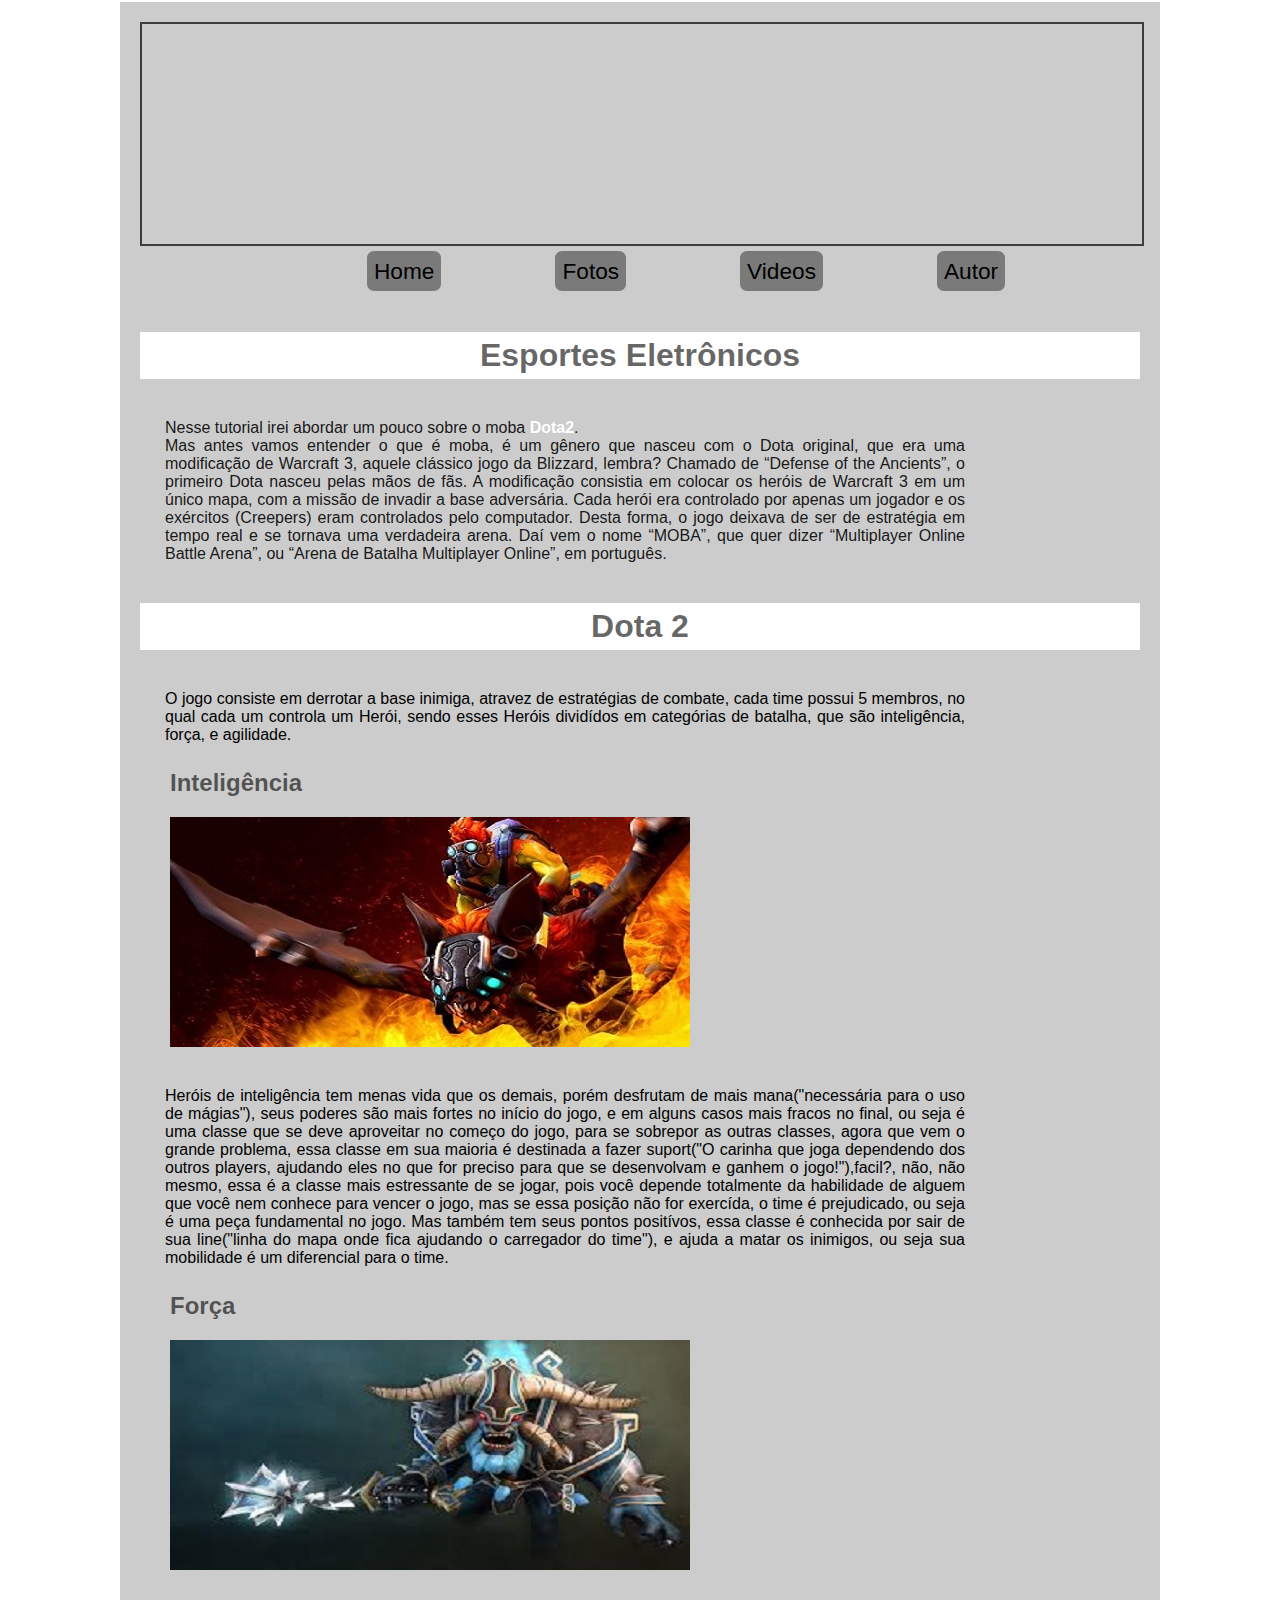
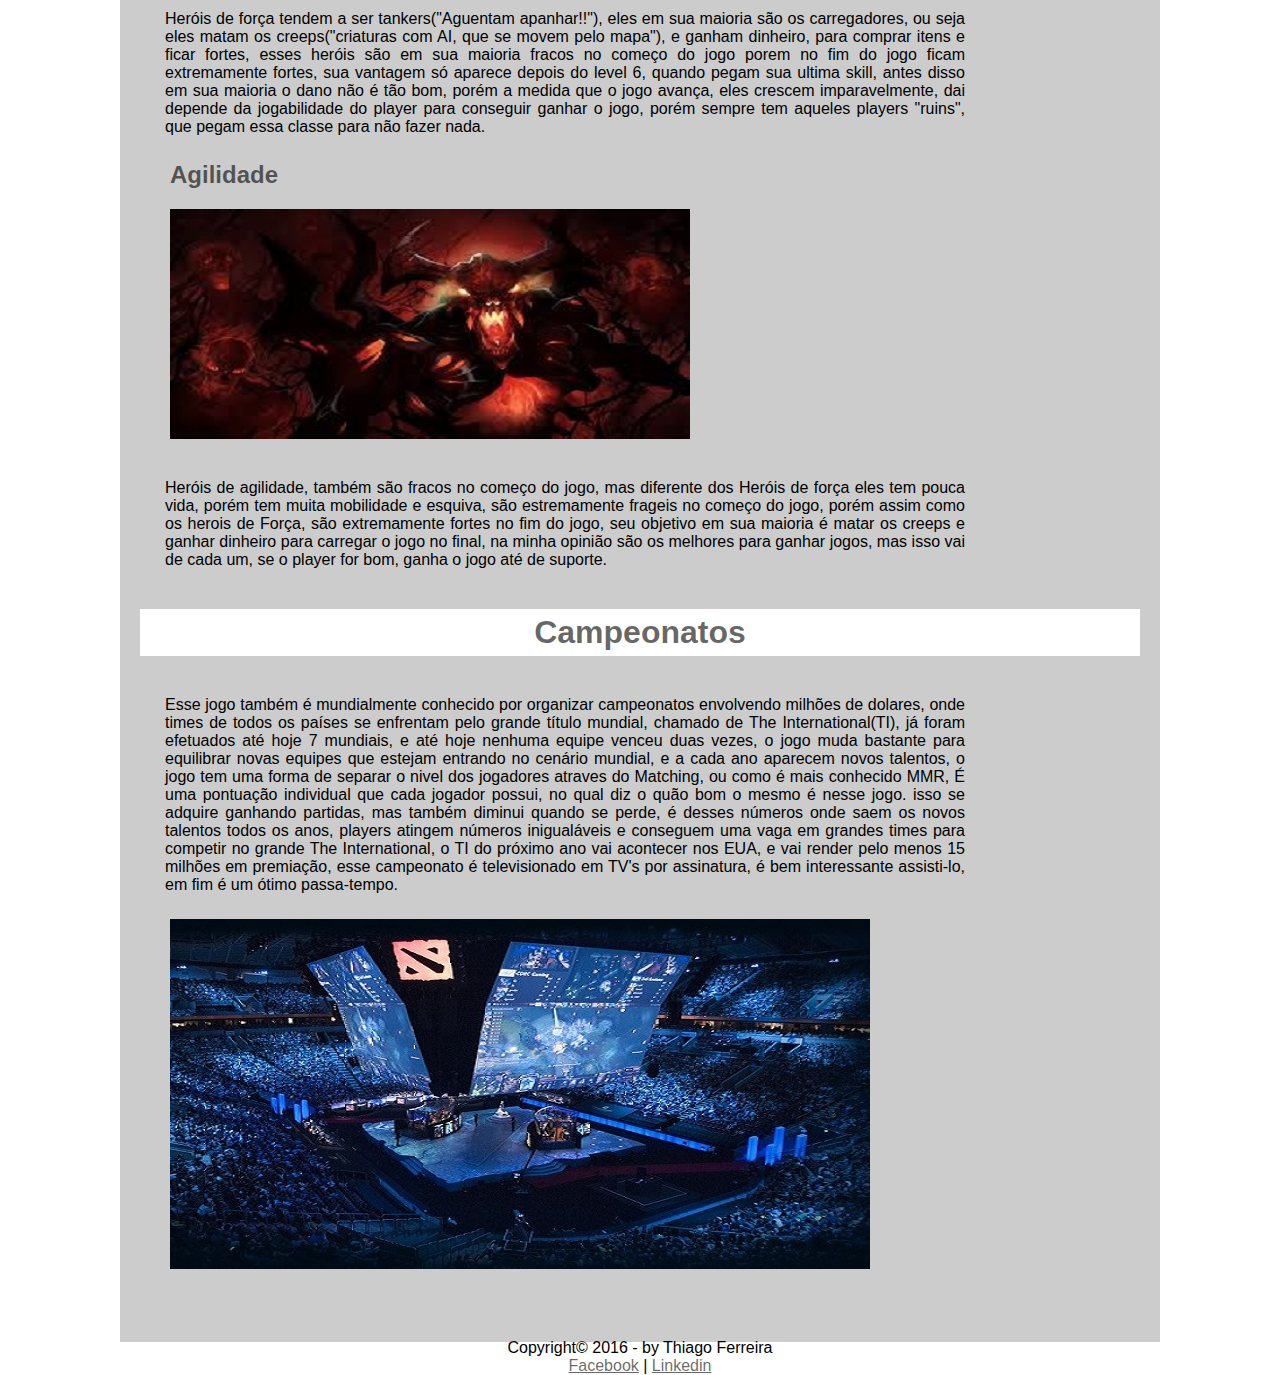
<file: index.html>
<html>
<head>
	<title>Dota 2 - tutorial</title>
	<meta <meta charset="utf-8">
	<link rel="stylesheet" type="text/css" href="style.css">
	<!-- autor: Thiago Ferreira -->

</head>
<body>
	<div id="global">
	<header id="cabecalho">
		<div class="principal">
			<div class="div-imagem">
	
			</div>
			<ul>
				<li><a href="index.html">Home</a> </li>
				<li><a href="fotos.html"> Fotos</a></li>
				<li><a href="video.html"> Videos</a></li>
				<li><a href="autor.html">Autor</a></li>
			</ul>
		</div>
	</header>
	<article id="artigo">
			<h1>Esportes Eletrônicos</h1>
			<p>Nesse tutorial irei abordar um pouco sobre o moba <strong>Dota2</strong>.<br>
			Mas antes vamos entender o que é moba, é um gênero que nasceu com o Dota original,
 que era uma modificação de Warcraft 3, aquele clássico jogo da Blizzard, lembra? Chamado de “Defense of the Ancients”,
 o primeiro Dota nasceu pelas mãos de fãs.


A modificação consistia em colocar os heróis de Warcraft 3 em um único mapa,
 com a missão de invadir a base adversária. 
Cada herói era controlado por apenas um jogador e os exércitos (Creepers) eram controlados pelo computador.
 Desta forma, o jogo deixava de ser de estratégia em tempo real e se tornava uma verdadeira arena. Daí vem o nome “MOBA”,
 que quer dizer “Multiplayer Online Battle Arena”, ou “Arena de Batalha Multiplayer Online”, em português. </p>
</article>
<article id="dota2">
	<h1>Dota 2</h1>
	<p>O jogo consiste em derrotar a base inimiga, atravez de estratégias de combate, cada time possui 5 membros, no qual cada um controla um Herói, sendo esses Heróis dividídos em categórias de batalha, que são inteligência, força, e agilidade.</p>
	<nav class="dota2-tipos">
	<h2>Inteligência</h2>
	<img src="imagens/dota2-bartrider.jpg"><p>Heróis de inteligência tem menas vida que os demais, porém desfrutam de mais mana("necessária para o uso de mágias"), seus poderes são mais fortes no início do jogo, e em alguns casos mais fracos no final, ou seja é uma classe que se deve aproveitar no começo do jogo, para se sobrepor as outras classes, agora que vem o grande problema, essa classe em sua maioria é destinada a fazer suport("O carinha que joga dependendo dos outros players, ajudando eles no que for preciso para que se desenvolvam e ganhem o jogo!"),facil?, não, não mesmo, essa é a classe mais estressante de se jogar, pois você depende totalmente da habilidade de alguem que você nem conhece para vencer o jogo, mas se essa posição não for exercída, o time é prejudicado, ou seja é uma peça fundamental no jogo.
	Mas também tem seus pontos positívos, essa classe é conhecida por sair 
	de sua line("linha do mapa onde fica ajudando o carregador do time"), e ajuda a matar os inimigos, ou seja sua mobilidade é um diferencial para o time.
</p>
	<h2>Força</h2>
	<img src="imagens/dota2-baratun.jpg">
	<p>Heróis de força tendem a ser tankers("Aguentam apanhar!!"), eles em sua maioria são os carregadores, ou seja eles matam os creeps("criaturas com AI, que se movem pelo mapa"), e ganham dinheiro, para comprar itens e ficar fortes, esses heróis são em sua maioria fracos no começo do jogo porem no fim do jogo ficam extremamente fortes, sua vantagem só aparece depois do level 6, quando pegam sua ultima skill, antes disso em sua maioria o dano não é tão bom, porém a medida que o jogo avança, eles crescem imparavelmente, dai depende da jogabilidade do player para conseguir ganhar o jogo, porém sempre tem aqueles players "ruins", que pegam essa classe para não fazer nada.</p>

	<h2>Agilidade</h2>
	<img src="imagens/dota2-never.jpg">
	<p>Heróis de agilidade, também são fracos no começo do jogo, mas diferente dos Heróis de força eles tem pouca vida, porém tem muita mobilidade e esquiva, são estremamente frageis no começo do jogo, porém assim como os herois de Força, são extremamente fortes no fim do jogo, seu objetivo em sua maioria é matar os creeps e ganhar dinheiro para carregar o jogo no final, na minha opinião são os melhores para ganhar jogos, mas isso vai de cada um, se o player for bom, ganha o jogo até de suporte.</p>

	<h1>Campeonatos</h1>
	<p>Esse jogo também é mundialmente conhecido por organizar campeonatos envolvendo milhões de dolares, onde times de todos os países se enfrentam pelo grande título mundial, chamado de The International(TI), já foram efetuados até hoje 7 mundiais, e até hoje nenhuma equipe venceu duas vezes, o jogo muda bastante para equilibrar novas equipes que estejam entrando no cenário mundial, e a cada ano aparecem novos talentos, o jogo tem uma forma de separar o nivel dos jogadores atraves do Matching, ou como é mais conhecido MMR, É uma pontuação individual que cada jogador possui, no qual diz o quão bom o mesmo é nesse jogo. isso se adquire ganhando partidas, mas também diminui quando se perde, é desses números onde saem os novos talentos todos os anos, players atingem números inigualáveis e conseguem uma vaga em grandes times para competir no grande The International, o TI do próximo ano vai acontecer nos EUA, e vai render pelo menos 15 milhões em premiação, esse campeonato é televisionado em TV's por assinatura, é bem interessante assisti-lo, em fim é um ótimo passa-tempo.</p>

	<img src="imagens/dota2-camp1.jpg">

	</nav>
</article> 

<footer  id="rodape">
	<p>Copyright&copy; 2016 - by Thiago Ferreira<br><a href="https://www.facebook.com/thiago.archer" target="_blank">Facebook</a>  | <a href="https://www.linkedin.com/in/thiago-ferreira-b82506127?trk=nav_responsive_tab_profile_pic
" target="_blank">Linkedin</a></p>
</footer>


	

</div>
</body>
</html>
</file>
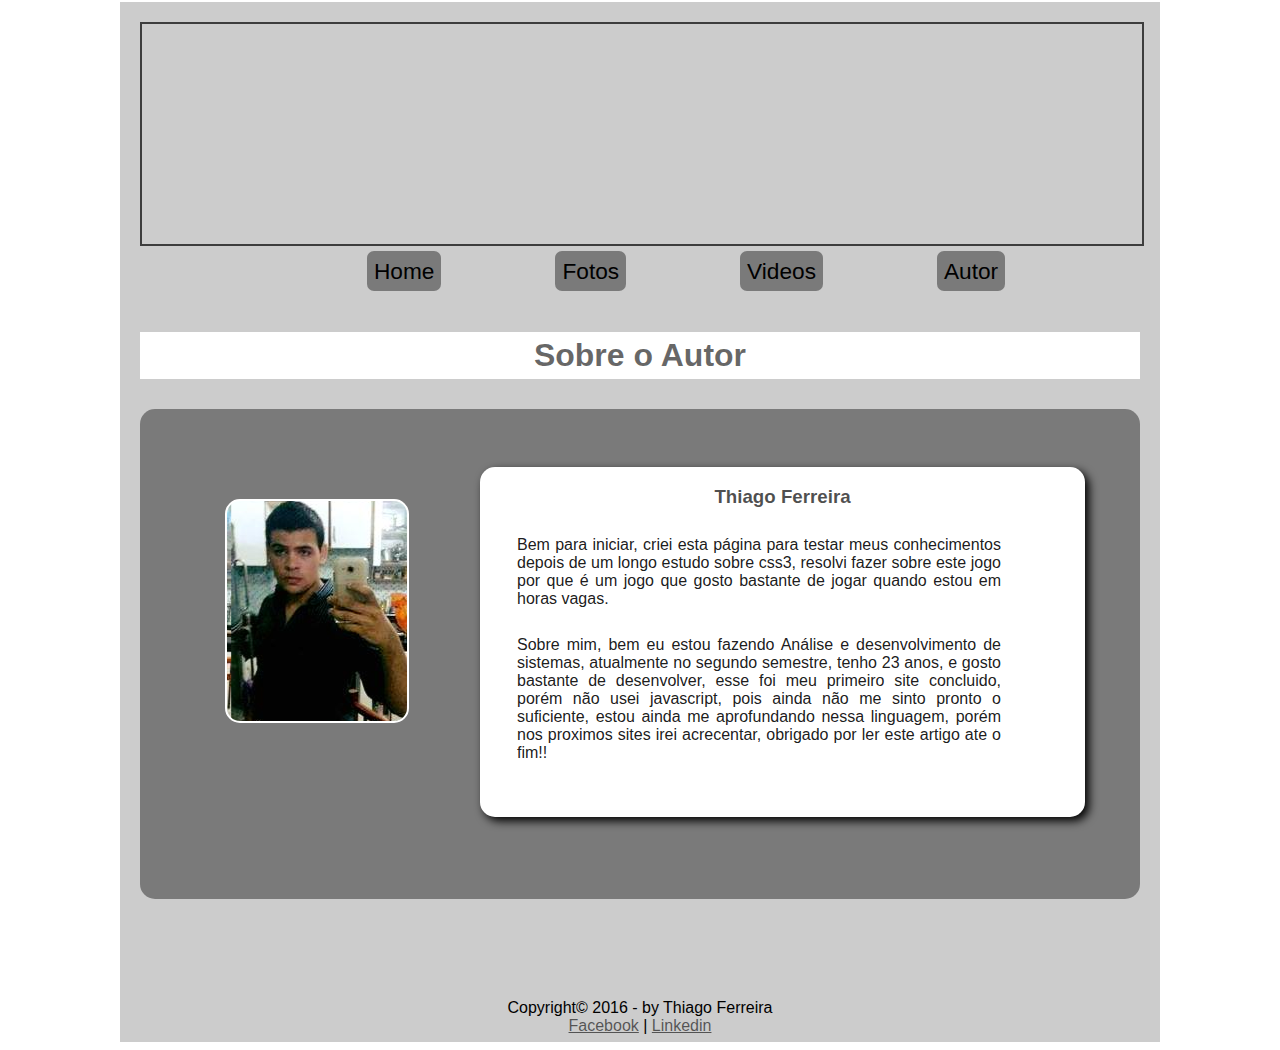
<file: autor.html>
<html>
<head>
	<title>Dota 2 - tutorial</title>
	<meta <meta charset="utf-8">
	<link rel="stylesheet" type="text/css" href="style.css">
	<link rel="stylesheet" type="text/css" href="autor.css">

	<!-- autor: Thiago Ferreira -->

</head>
<body>
	<div id="global4">
	<header id="cabecalho">
		<div class="principal">
			<div class="div-imagem">
	
			</div>
			<ul>
				<li><a href="index.html">Home</a> </li>
				<li><a href="fotos.html"> Fotos</a></li>
				<li><a href="video.html"> Videos</a></li>
				<li><a href="autor.html">Autor</a></li>
			</ul>
		</div>
	</header>
	<article id="artigo">
		<h1>Sobre o Autor</h1>
		<div id="fundo-artigo">
			<div id="autor-foto">
				
			</div>
			<aside id="sobre">
					<h3>Thiago Ferreira</h3>
					<p>Bem para iniciar, criei esta página para testar meus conhecimentos depois de um longo estudo sobre css3, resolvi fazer sobre este jogo por que é um jogo que gosto bastante de jogar quando estou em horas vagas.</p>
					<p>Sobre mim, bem eu estou fazendo Análise e desenvolvimento de sistemas, atualmente no segundo semestre, tenho 23 anos, e gosto bastante de desenvolver, esse foi meu primeiro site concluido, porém não usei javascript, pois ainda não me sinto pronto o suficiente, estou ainda me aprofundando nessa linguagem, porém nos proximos sites irei acrecentar, obrigado por ler este artigo ate o fim!! </p>
			</aside>
		</div>
	</article>

	<footer  id="rodape4">
	<p>Copyright&copy; 2016 - by Thiago Ferreira<br><a href="https://www.facebook.com/thiago.archer" target="_blank">Facebook</a>  | <a href="https://www.linkedin.com/in/thiago-ferreira-b82506127?trk=nav_responsive_tab_profile_pic
" target="_blank">Linkedin</a></p>
</footer>
	</div>
</body>
</html>
</file>
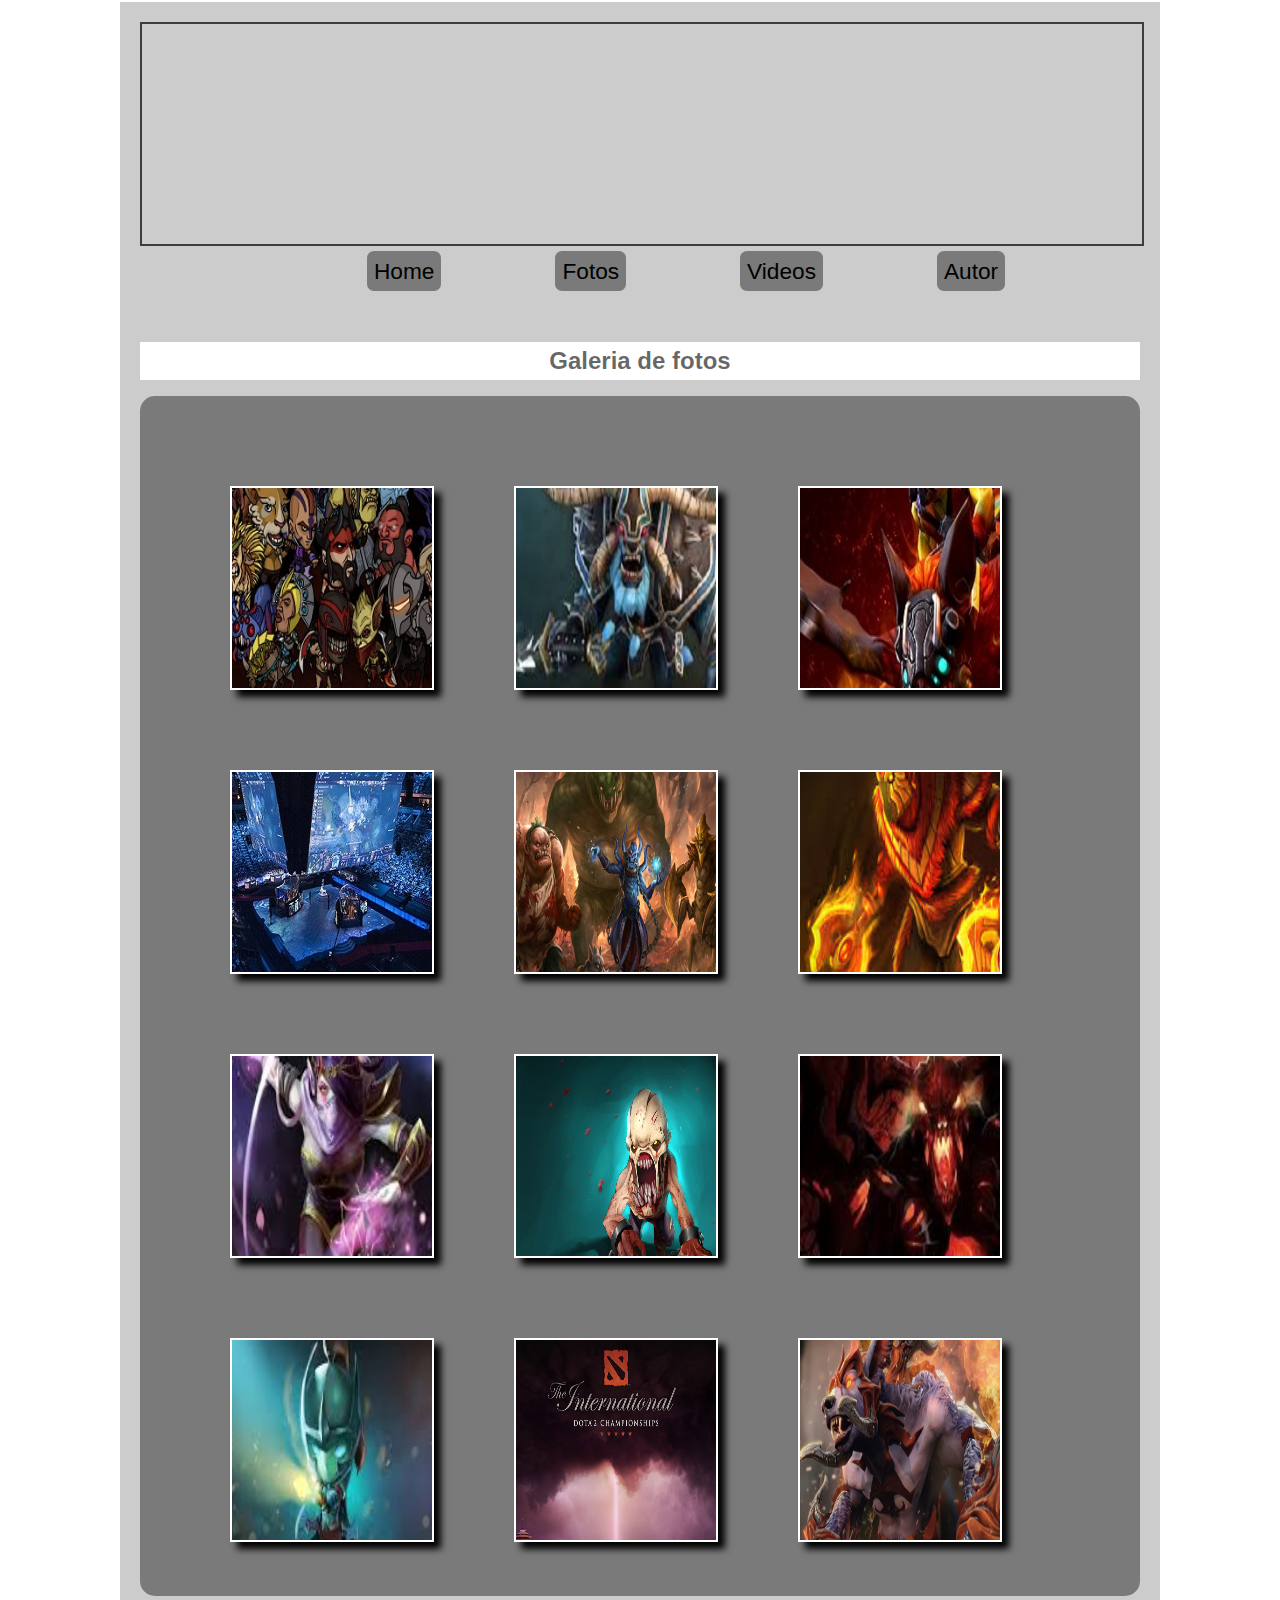
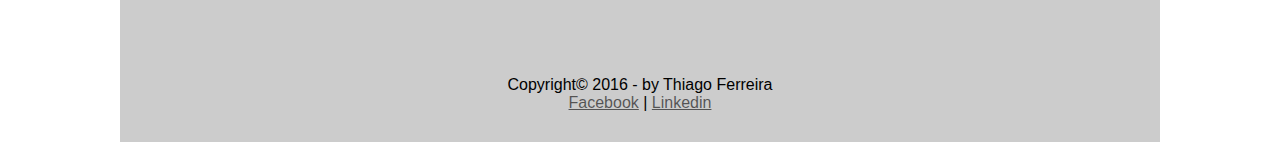
<file: fotos.html>
<html>
<head>
	<title>Dota 2 - fotos</title>
	<meta <meta charset="utf-8">
	<link rel="stylesheet" type="text/css" href="style.css">
	<link rel="stylesheet" type="text/css" href="foto.css">
		<!-- autor: Thiago Ferreira -->
</head>
<body>
	<div id="global2">
	<header id="cabecalho">
		<div class="principal">
			<div class="div-imagem">
	
			</div>
			<ul>
				<li><a href="index.html">Home</a> </li>
				<li><a href="fotos.html"> Fotos</a></li>
				<li><a href="video.html"> Videos</a></li>
				<li><a href="autor.html">Autor</a></li>
			</ul>
		
			<div id="artigo">
			<h1>Galeria de fotos</h1>
			</div>
		</div>
	</header>
			<ul id="galeria">
				<li id="foto01"><span>Heróis</span></li>
				<li id="foto02"><span>Baratun</span></li>
				<li id="foto03"><span>Bartrider</span></li>
				<li id="foto04"><span>TI5</span></li>
				<li id="foto05"><span>Hérois</span></li>
				<li id="foto06"><span>Ember</span></li>
				<li id="foto07"><span>Lanaya</span></li>
				<li id="foto08"><span>Naix</span></li>
				<li id="foto09"><span>Nevermore</span></li>
				<li id="foto10"><span>Phantom Assasin</span></li>
				<li id="foto11"><span>The International</span></li>
				<li id="foto12"><span>Ursa</span></li>
			</ul>
			<div id="div-footer2">
		<footer  id="rodape">
	<p>Copyright&copy; 2016 - by Thiago Ferreira<br><a href="https://www.facebook.com/thiago.archer" target="_blank">Facebook</a>  | <a href="https://www.linkedin.com/in/thiago-ferreira-b82506127?trk=nav_responsive_tab_profile_pic
" target="_blank">Linkedin</a></p>
</footer>
	</div>
</div>
</body>
</file>
<file: style.css>
#global {
	background-color: rgba(0,0,0,.2);
	width: 1000px;
	padding: 20px;
	margin: -6px auto 0px auto;
	height: 2900px;
	font-family: Arial,sans-serif;
	position: relative;
}

#cabecalho ul {
	display: flex;
	margin: 5px;
	margin-left: 80px;
	
}
#cabecalho li {
	margin-left: 100px;
	list-style: none;
	font-size: 17pt;
	padding: 7px;
	border-radius: 7px;
}



#cabecalho li:hover a {
	color: #fff;
	background-color: rgba(0,0,0,.8);
	transition: 1s;

}
#cabecalho li a {
	text-decoration: none;
	color: black;
	width: 100%;
	font-size: 17pt;
	padding: 7px;
	border-radius: 7px;
	background-color: rgba(0,0,0,.4);

}

#artigo h1 {
	
	padding: 5px;
	background-color: #fff;
	text-align: center;
	color: rgba(0,0,0,.6);
	margin-top: 40px;
}
#artigo p {
	width: 80%;
	text-align: left;
	margin: 25px;
	margin-top: 40px;
	text-align: justify;
	color: rgba(0,0,0,.9)
}
#dota2 h1{
	padding: 5px;
	background-color: #fff;
	text-align: center;
	color: rgba(0,0,0,.6);
	margin-top: 40px;
}
#dota2 p{
	width: 80%;
	text-align: left;
	margin: 25px;
	margin-top: 40px;
	text-align: justify;
}




.div-imagem {
	width: 100%;
	height: 220px;
	border: 2px solid rgba(0,0,0,.7);
	margin: auto;
	animation: banner 15s infinite;

}
@-webkit-keyframes banner {

	0%, 25% {
		background-image: url(imagens/mmo-banner.jpg);
	}
	26%, 50% {
		background-image: url(imagens/mmo-banner2.jpg);
	}
	51%, 75% {
		background-image: url(imagens/mmo-banner3.JPG);
	}
	76%,100% {
		background-image: url(imagens/mmo-banner4.jpg);
	}
}

.dota2-tipos img {
	margin-left: 30px;
}
.dota2-tipos h2 {
	margin-left: 30px;
}

#rodape {
	text-align: center;
	margin-top: 70px;
}
#rodape a {
	color: rgba(1,1,1,.6);
}
#global h2 {
	color: rgba(0,0,0,.6);
}
#artigo strong {
	color: #fff;
}
</file>
<file: autor.css>
#global4 {
	background-color: rgba(0,0,0,.2);
	width: 1000px;
	padding: 20px;
	margin: -6px auto 0px auto;
	height: 1000px;
	font-family: Arial,sans-serif;
	position: relative;
}

#fundo-artigo {
	width: 900px;
	height: 390px;
	padding: 50px;
	list-style: none;
	background-color: rgba(0,0,0,.4);
	border-radius: 15px;
	margin-top: 30px;
}
#autor-foto {
	width: 150px;
	height: 190px;
	padding: 15px;
	margin: 20px;
	border: 2px solid #fff;
	border-radius: 15px;
	position: relative;
	top: 5px;
	left: 15px;
	margin-top: 35px;
	background-image: url(imagens/thiago.jpg);
	background-position: -10% 40%;
}


#fundo-artigo aside#sobre {
	position: absolute;
	top: 435px;
	left: 360px;
	width: 605px;
	height: 350px;
	background-color: #fff;
	border-radius: 15px;
	margin-top: 30px;
	box-shadow: 4px 4px 10px #000000;	
}

aside#sobre h3{
position: relative;
text-align: center;
color: rgba(0,0,0,.7);
}
aside#sobre p {
	margin-top: 28px;
	color: rgba(0,0,0,.9);
	position: relative;
	left: 12px;
}

#rodape4 {
	text-align: center;
	margin-top: 100px;
}
#rodape4 a {
	color: rgba(1,1,1,.6);
</file>
<file: foto.css>
#global2 {
	background-color: rgba(0,0,0,.2);
	width: 1000px;
	padding: 20px;
	margin: -6 auto 0px auto;
	height: 1700px;
	font-family: Arial,sans-serif;
	position: relative;
	
}

div#artigo {
	margin-top: 50px;
	font-size: 9pt;
}

ul#galeria {
	width: 900px;
	height: 1100px;
	padding: 50px;
	list-style: none;
	background-color: rgba(0,0,0,.4);
	border-radius: 15px;

}
ul#galeria li {
	width: 200px;
	height: 200px;
	float: left;
	margin: 40px;
	border: 2px solid #fff;
	box-shadow: 7px 7px 7px black;
}

ul#galeria li#foto01 {
	background-image: url(imagens/dota2-all.jpg);
	background-position: 50% 50%;
	background-size: 350px 350px;
}



ul#galeria li#foto01:hover {
	background-position: 0px 0px;
	background-size: 220px 220px;
}

ul#galeria li#foto02 {
	background-image: url(imagens/dota2-baratun.jpg);
	background-position: 70% 50%;
	background-size: 350px 350px;
}



ul#galeria li#foto02:hover {
	background-position: 0px 0px;
	background-size: 200px 200px;
}

ul#galeria li#foto03 {
	background-image: url(imagens/dota2-bartrider.jpg);
	background-position: 50% 50%;
	background-size: 350px 350px;
	
}



ul#galeria li#foto03:hover {
	background-position: 0px 0px;
	background-size: 200px 200px;
}

ul#galeria li#foto04 {
	background-image: url(imagens/dota2-camp1.jpg);
	background-position: 50% 50%;
	background-size: 350px 350px;
}



ul#galeria li#foto04:hover {
	background-position: 0px 0px;
	background-size: 200px 200px;
}

ul#galeria li#foto05 {
	background-image: url(imagens/dota2-fundo.jpg);
	background-position: 50% 50%;
	background-size: 350px 350px;
}



ul#galeria li#foto05:hover {
	background-position: 0px 0px;
	background-size: 200px 200px;
}

ul#galeria li#foto06 {
	background-image: url(imagens/dota2-ember.jpg);
	background-position: 50% 50%;
	background-size: 350px 350px;
}



ul#galeria li#foto06:hover {
	background-position: 0px 0px;
	background-size: 200px 200px;
}

ul#galeria li#foto07 {
	background-image: url(imagens/dota2-lanaya.jpg);
	background-position: 80% 50%;
	background-size: 350px 350px;
}



ul#galeria li#foto07:hover {
	background-position: 0px 0px;
	background-size: 200px 200px;
}

ul#galeria li#foto08 {
	background-image: url(imagens/dota2-naix.jpg);
	background-position: 50% 50%;
	background-size: 350px 350px;
}



ul#galeria li#foto08:hover {
	background-position: 0px 0px;
	background-size: 200px 200px;
}

ul#galeria li#foto09 {
	background-image: url(imagens/dota2-never.jpg);
	background-position: 50% 50%;
	background-size: 350px 350px;
}



ul#galeria li#foto09:hover {
	background-position: 0px 0px;
	background-size: 200px 200px;
}

ul#galeria li#foto10 {
	background-image: url(imagens/dota2-pa.jpg);
	background-position: 80% 40%;
	background-size: 350px 350px;
}



ul#galeria li#foto10:hover {
	background-position: 0px 0px;
	background-size: 200px 200px;
}

ul#galeria li#foto11 {
	background-image: url(imagens/dota2-ti.jpg);
	background-position: 50% 10%;
	background-size: 350px 350px;
}



ul#galeria li#foto11:hover {
	background-position: 0px 0px;
	background-size: 200px 200px;
}

ul#galeria li#foto12 {
	background-image: url(imagens/dota2-ursa.jpg);
	background-position: 80% 20%;
	background-size: 350px 350px;
}



ul#galeria li#foto12:hover {
	background-position: 0px 0px;
	background-size: 200px 200px;
}

#galeria li span {
	opacity: 0;
	color: #fff;
	text-shadow: 1px 1px 1px #000000;
	padding: 3px;
	background-color: rgba(0,0,0,.3);
	font-size: 13pt;
	line-height: 350px;
	position: relative;
	top: 10px;
	left: 40px;
}

#galeria li:hover span {
	opacity: 1;
}

#galeria li:hover {
	-webkit-transform: scale(1.5);
	transition: all 1s ease-in;
}

#div-footer2 {
	position: relative;
	top: 10px;
}
</file>
